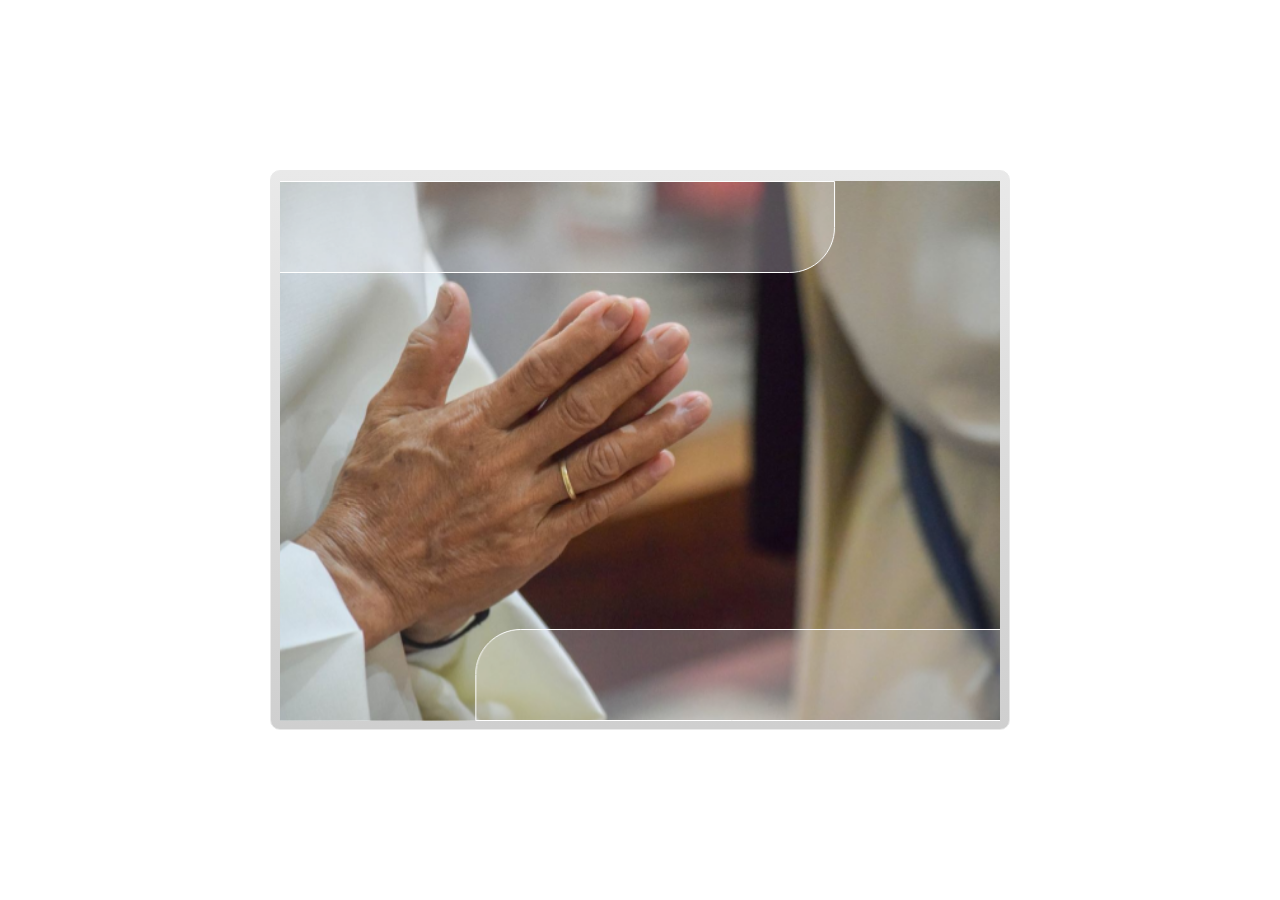
<file: index.html>
<!DOCTYPE html>
<html lang="en-US">
<head>
  <meta charset="utf-8">
  <!-- Created using Storyline 360 - http://www.articulate.com  -->
  <!-- version: 3.44.23192.0 -->
  <title>Celebration Portals</title>
  <meta http-equiv="x-ua-compatible" content="IE=edge" />
  <meta name="viewport" content="width=device-width, initial-scale=1.0, user-scalable=no, shrink-to-fit=no, minimal-ui" />
  <meta name="apple-mobile-web-app-capable" content="yes" />
  <style>
    html, body { height: 100%; padding: 0; margin: 0 }
    #app { height: 100%; width: 100%; }
  </style>
  
  <script>window.THREE = { };</script>
</head>
<body style="background: #FFFFFF" class="cs-HTML theme-classic">
  <!-- 360 -->
  <script>!function(e){function n(e,i){return e.test(i)}function i(e){var i=e||navigator.userAgent,o=i.split("[FBAN");if(void 0!==o[1]&&(i=o[0]),this.apple={phone:n(t,i),ipod:n(d,i),tablet:!n(t,i)&&n(s,i),device:n(t,i)||n(d,i)||n(s,i)},this.amazon={phone:n(h,i),tablet:!n(h,i)&&n(a,i),device:n(h,i)||n(a,i)},this.android={phone:n(h,i)||n(b,i),tablet:!n(h,i)&&!n(b,i)&&(n(a,i)||n(r,i)),device:n(h,i)||n(a,i)||n(b,i)||n(r,i)},this.windows={phone:n(l,i),tablet:n(p,i),device:n(l,i)||n(p,i)},this.other={blackberry:n(f,i),blackberry10:n(u,i),opera:n(c,i),firefox:n(A,i),chrome:n(w,i),device:n(f,i)||n(u,i)||n(c,i)||n(A,i)||n(w,i)},this.seven_inch=n(v,i),this.any=this.apple.device||this.android.device||this.windows.device||this.other.device||this.seven_inch,this.phone=this.apple.phone||this.android.phone||this.windows.phone,this.tablet=this.apple.tablet||this.android.tablet||this.windows.tablet,"undefined"==typeof window)return this}function o(){var e=new i;return e.Class=i,e}var t=/iPhone/i,d=/iPod/i,s=/iPad/i,b=/(?=.*\bAndroid\b)(?=.*\bMobile\b)/i,r=/Android/i,h=/(?=.*\bAndroid\b)(?=.*\bSD4930UR\b)/i,a=/(?=.*\bAndroid\b)(?=.*\b(?:KFOT|KFTT|KFJWI|KFJWA|KFSOWI|KFTHWI|KFTHWA|KFAPWI|KFAPWA|KFARWI|KFASWI|KFSAWI|KFSAWA)\b)/i,l=/IEMobile/i,p=/(?=.*\bWindows\b)(?=.*\bARM\b)/i,f=/BlackBerry/i,u=/BB10/i,c=/Opera Mini/i,w=/(CriOS|Chrome)(?=.*\bMobile\b)/i,A=/(?=.*\bFirefox\b)(?=.*\bMobile\b)/i,v=new RegExp("(?:Nexus 7|BNTV250|Kindle Fire|Silk|GT-P1000)","i");"undefined"!=typeof module&&module.exports&&"undefined"==typeof window?module.exports=i:"undefined"!=typeof module&&module.exports&&"undefined"!=typeof window?module.exports=o():"function"==typeof define&&define.amd?define("isMobile",[],e.isMobile=o()):e.isMobile=o()}(this);
    window.isMobile.apple.tablet = window.isMobile.apple.tablet ||
      (navigator.platform === 'MacIntel' && navigator.maxTouchPoints > 1);
    window.isMobile.apple.device = window.isMobile.apple.device || window.isMobile.apple.tablet;
    window.isMobile.tablet = window.isMobile.tablet || window.isMobile.apple.tablet;
    window.isMobile.any = window.isMobile.any || window.isMobile.apple.tablet;
  </script>

  <div id="focus-sink" aria-hidden="true" tabIndex="-1"></div>

  <div id="preso"></div>
  <script>
    window.DS = {};
    window.globals = {
      DATA_PATH_BASE: '',
      HAS_FRAME: true,
      HAS_SLIDE: true,

      lmsPresent: false,
      tinCanPresent: false,
      cmi5Present: false,
      aoSupport: false,
      scale: 'noscale',
      captureRc: false,
      browserSize: 'optimal',
      bgColor: '#FFFFFF',
      features: 'MultipleQuizTracking',
      themeName: 'classic',
      preloaderColor: '#FFFFFF',
      suppressAnalytics: false,
      productChannel: 'stable',
      publishSource: 'storyline',
      aid: 'aid|f8ba0c33-ee0c-4dcf-80a5-338d844c0872',
      cid: 'cb6258bf-94a0-406f-81c0-6c8a9f3d387a',
      playerVersion: '3.44.23192.0',
      maxIosVideoElements: 5,

      
      parseParams: function(qs) {
        if (window.globals.parsedParams != null) {
          return window.globals.parsedParams;
        }
        qs = (qs || window.location.search.substr(1)).split('+').join(' ');
        var params = {},
            tokens,
            re = /[?&]?([^=]+)=([^&]*)/g;

        while (tokens = re.exec(qs)) {
          params[decodeURIComponent(tokens[1]).trim()] =
            decodeURIComponent(tokens[2]).trim();
        }
        window.globals.parsedParams = params;
        return params;
      }

    };

    (function() {

      var classTypes = [ 'desktop', 'mobile', 'phone', 'tablet' ];

      var addDeviceClasses = function(prefix, testObj) {
        var curr, i;
        for (i = 0; i < classTypes.length; i++) {
          curr = classTypes[i];
          if (testObj[curr]) {
            document.body.classList.add(prefix + curr);
          }
        }
      };

      var params = window.globals.parseParams(),
          isDevicePreview = params.devicepreview === '1',
          isPhoneOverride = params.deviceType === 'phone' || (isDevicePreview && params.phone == '1'),
          isTabletOverride = (params.deviceType === 'tablet' || isDevicePreview) && !isPhoneOverride,
          isMobileOverride = isPhoneOverride || isTabletOverride;

      var deviceView = {
        desktop: !window.isMobile.any && !isMobileOverride,
        mobile: window.isMobile.any || isMobileOverride,
        phone: isPhoneOverride || (window.isMobile.phone && !isTabletOverride),
        tablet: isTabletOverride || window.isMobile.tablet
      };

      window.globals.deviceView = deviceView;
      window.isMobile.desktop = !window.isMobile.any;
      window.isMobile.mobile = window.isMobile.any;

      addDeviceClasses('view-', deviceView);

    })();
  </script>
  
  <script src='story_content/user.js' type=text/javascript></script>
  <div class="slide-loader"></div>

  <script type="text/javascript">
    if (window.globals.deviceView.isMobile) { var doc = document, loader = doc.body.querySelector('.slide-loader'); [ 1, 2, 3 ].forEach(function(n) { var d = doc.createElement('div'); d.style.backgroundColor = window.globals.preloaderColor; d.classList.add('mobile-loader-dot'); d.classList.add('dot' + n); loader.appendChild(d); }); }
  </script>

  <div class="mobile-load-title-overlay" style="display: none">
    <div class="mobile-load-title">Celebration Portals</div>
  </div>

  <div class="mobile-chrome-warning"></div>

  <script>
    
    if (window.autoSpider && window.vInterfaceObject) {
      document.querySelector('.mobile-load-title-overlay').style.display = 'none';
    }
  </script>

  

  <link rel="stylesheet" href="html5/data/css/output.min.css" data-noprefix />
</body>
<script src="html5/lib/scripts/ds-bootstrap.min.js"></script>
</html>
</file>
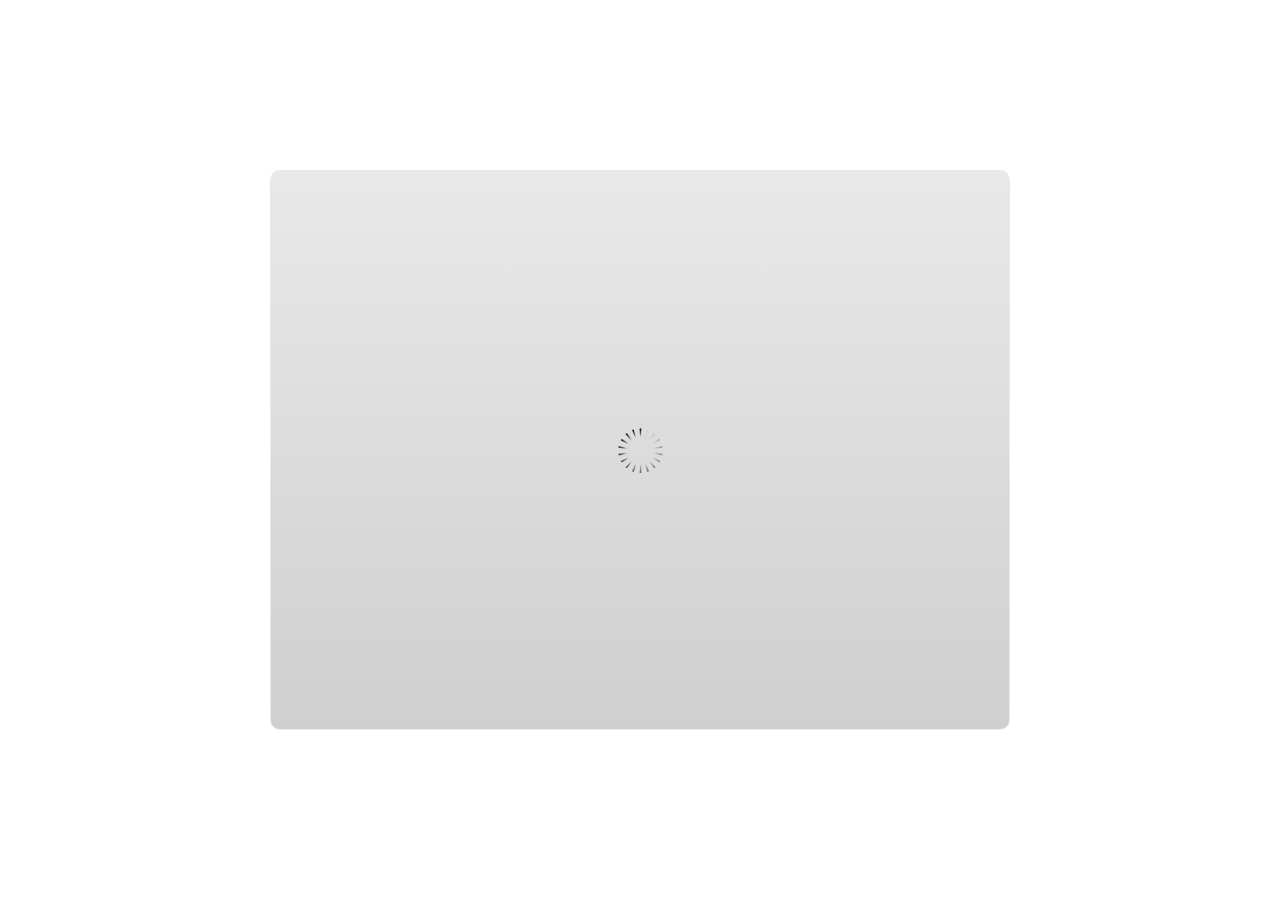
<file: index_lms.html>
<!DOCTYPE html>
<html lang="en-US">
<head>
  <meta charset="utf-8">
  <!-- Created using Storyline 360 - http://www.articulate.com  -->
  <!-- version: 3.44.23192.0 -->
  <title>Celebration Portals</title>
  <meta http-equiv="x-ua-compatible" content="IE=edge" />
  <meta name="viewport" content="width=device-width, initial-scale=1.0, user-scalable=no, shrink-to-fit=no, minimal-ui" />
  <meta name="apple-mobile-web-app-capable" content="yes" />
  <style>
    html, body { height: 100%; padding: 0; margin: 0 }
    #app { height: 100%; width: 100%; }
  </style>
  <script src="lms/scormdriver.js" charset="utf-8"></script>
  <script>window.THREE = { };</script>
</head>
<body style="background: #FFFFFF" class="cs-HTML theme-classic">
  <!-- 360 -->
  <script>!function(e){function n(e,i){return e.test(i)}function i(e){var i=e||navigator.userAgent,o=i.split("[FBAN");if(void 0!==o[1]&&(i=o[0]),this.apple={phone:n(t,i),ipod:n(d,i),tablet:!n(t,i)&&n(s,i),device:n(t,i)||n(d,i)||n(s,i)},this.amazon={phone:n(h,i),tablet:!n(h,i)&&n(a,i),device:n(h,i)||n(a,i)},this.android={phone:n(h,i)||n(b,i),tablet:!n(h,i)&&!n(b,i)&&(n(a,i)||n(r,i)),device:n(h,i)||n(a,i)||n(b,i)||n(r,i)},this.windows={phone:n(l,i),tablet:n(p,i),device:n(l,i)||n(p,i)},this.other={blackberry:n(f,i),blackberry10:n(u,i),opera:n(c,i),firefox:n(A,i),chrome:n(w,i),device:n(f,i)||n(u,i)||n(c,i)||n(A,i)||n(w,i)},this.seven_inch=n(v,i),this.any=this.apple.device||this.android.device||this.windows.device||this.other.device||this.seven_inch,this.phone=this.apple.phone||this.android.phone||this.windows.phone,this.tablet=this.apple.tablet||this.android.tablet||this.windows.tablet,"undefined"==typeof window)return this}function o(){var e=new i;return e.Class=i,e}var t=/iPhone/i,d=/iPod/i,s=/iPad/i,b=/(?=.*\bAndroid\b)(?=.*\bMobile\b)/i,r=/Android/i,h=/(?=.*\bAndroid\b)(?=.*\bSD4930UR\b)/i,a=/(?=.*\bAndroid\b)(?=.*\b(?:KFOT|KFTT|KFJWI|KFJWA|KFSOWI|KFTHWI|KFTHWA|KFAPWI|KFAPWA|KFARWI|KFASWI|KFSAWI|KFSAWA)\b)/i,l=/IEMobile/i,p=/(?=.*\bWindows\b)(?=.*\bARM\b)/i,f=/BlackBerry/i,u=/BB10/i,c=/Opera Mini/i,w=/(CriOS|Chrome)(?=.*\bMobile\b)/i,A=/(?=.*\bFirefox\b)(?=.*\bMobile\b)/i,v=new RegExp("(?:Nexus 7|BNTV250|Kindle Fire|Silk|GT-P1000)","i");"undefined"!=typeof module&&module.exports&&"undefined"==typeof window?module.exports=i:"undefined"!=typeof module&&module.exports&&"undefined"!=typeof window?module.exports=o():"function"==typeof define&&define.amd?define("isMobile",[],e.isMobile=o()):e.isMobile=o()}(this);
    window.isMobile.apple.tablet = window.isMobile.apple.tablet ||
      (navigator.platform === 'MacIntel' && navigator.maxTouchPoints > 1);
    window.isMobile.apple.device = window.isMobile.apple.device || window.isMobile.apple.tablet;
    window.isMobile.tablet = window.isMobile.tablet || window.isMobile.apple.tablet;
    window.isMobile.any = window.isMobile.any || window.isMobile.apple.tablet;
  </script>

  <div id="focus-sink" aria-hidden="true" tabIndex="-1"></div>

  <div id="preso"></div>
  <script>
    window.DS = {};
    window.globals = {
      DATA_PATH_BASE: '',
      HAS_FRAME: true,
      HAS_SLIDE: true,

      lmsPresent: true,
      tinCanPresent: false,
      cmi5Present: false,
      aoSupport: false,
      scale: 'noscale',
      captureRc: false,
      browserSize: 'optimal',
      bgColor: '#FFFFFF',
      features: 'MultipleQuizTracking',
      themeName: 'classic',
      preloaderColor: '#FFFFFF',
      suppressAnalytics: false,
      productChannel: 'stable',
      publishSource: 'storyline',
      aid: 'aid|f8ba0c33-ee0c-4dcf-80a5-338d844c0872',
      cid: 'cb6258bf-94a0-406f-81c0-6c8a9f3d387a',
      playerVersion: '3.44.23192.0',
      maxIosVideoElements: 5,

      
      parseParams: function(qs) {
        if (window.globals.parsedParams != null) {
          return window.globals.parsedParams;
        }
        qs = (qs || window.location.search.substr(1)).split('+').join(' ');
        var params = {},
            tokens,
            re = /[?&]?([^=]+)=([^&]*)/g;

        while (tokens = re.exec(qs)) {
          params[decodeURIComponent(tokens[1]).trim()] =
            decodeURIComponent(tokens[2]).trim();
        }
        window.globals.parsedParams = params;
        return params;
      }

    };

    (function() {

      var classTypes = [ 'desktop', 'mobile', 'phone', 'tablet' ];

      var addDeviceClasses = function(prefix, testObj) {
        var curr, i;
        for (i = 0; i < classTypes.length; i++) {
          curr = classTypes[i];
          if (testObj[curr]) {
            document.body.classList.add(prefix + curr);
          }
        }
      };

      var params = window.globals.parseParams(),
          isDevicePreview = params.devicepreview === '1',
          isPhoneOverride = params.deviceType === 'phone' || (isDevicePreview && params.phone == '1'),
          isTabletOverride = (params.deviceType === 'tablet' || isDevicePreview) && !isPhoneOverride,
          isMobileOverride = isPhoneOverride || isTabletOverride;

      var deviceView = {
        desktop: !window.isMobile.any && !isMobileOverride,
        mobile: window.isMobile.any || isMobileOverride,
        phone: isPhoneOverride || (window.isMobile.phone && !isTabletOverride),
        tablet: isTabletOverride || window.isMobile.tablet
      };

      window.globals.deviceView = deviceView;
      window.isMobile.desktop = !window.isMobile.any;
      window.isMobile.mobile = window.isMobile.any;

      addDeviceClasses('view-', deviceView);

    })();
  </script>
  
  <script src='story_content/user.js' type=text/javascript></script>
  <div class="slide-loader"></div>

  <script type="text/javascript">
    if (window.globals.deviceView.isMobile) { var doc = document, loader = doc.body.querySelector('.slide-loader'); [ 1, 2, 3 ].forEach(function(n) { var d = doc.createElement('div'); d.style.backgroundColor = window.globals.preloaderColor; d.classList.add('mobile-loader-dot'); d.classList.add('dot' + n); loader.appendChild(d); }); }
  </script>

  <div class="mobile-load-title-overlay" style="display: none">
    <div class="mobile-load-title">Celebration Portals</div>
  </div>

  <div class="mobile-chrome-warning"></div>

  <script>
    
    if (window.autoSpider && window.vInterfaceObject) {
      document.querySelector('.mobile-load-title-overlay').style.display = 'none';
    }
  </script>

  

  <link rel="stylesheet" href="html5/data/css/output.min.css" data-noprefix />
</body>
<script src="html5/lib/scripts/ds-bootstrap.min.js"></script>
</html>
</file>
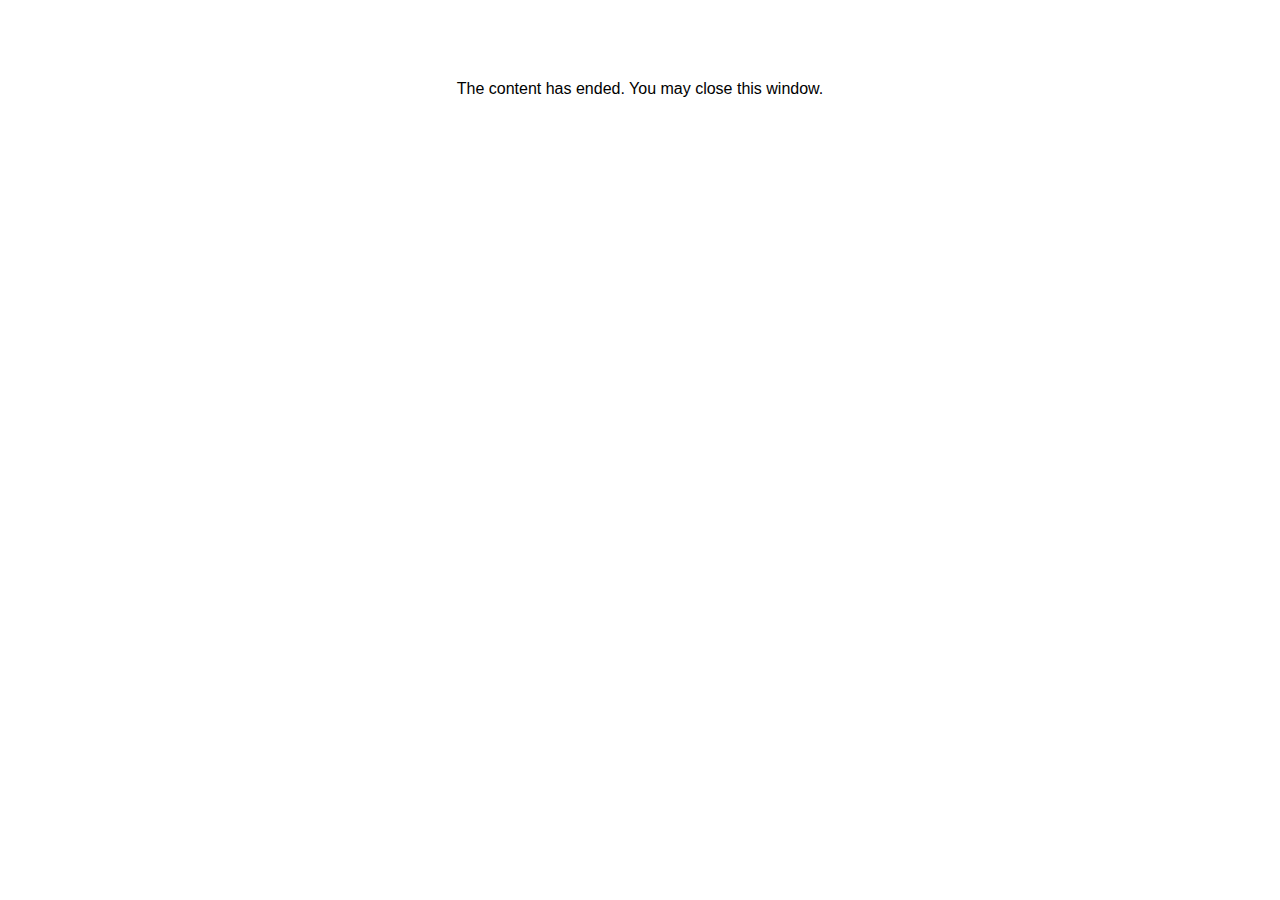
<file: lms/goodbye.html>
<html><body bgcolor="#ffffff">
<center>
<br><br><br><br><font face="Open Sans, articulate, tahoma, arial" size="3" color: "#333333">
The content has ended. You may close this window.
</font>
</center>
</body></html>
</file>
<file: html5/data/css/output.min.css>
@font-face {
  font-family: 'Open SansBold CharsBold3DD43C6B';
  src: url('[data-uri]');
  font-style: normal;
  font-weight: normal;
}
@font-face {
  font-family: 'Open Sans Charset1_ 6dT0DFA544F';
  src: url('[data-uri]');
  font-style: normal;
  font-weight: normal;
}
@font-face {
  font-family: 'Adobe Caslon Pro BoBold9BE00754';
  src: url('[data-uri]');
  font-style: normal;
  font-weight: normal;
}
@font-face {
  font-family: 'Adobe Caslon Pro BoBold829AD03A';
  src: url('[data-uri]');
  font-style: normal;
  font-weight: normal;
}
.cs-npnxnanbnsnfns00000000001 .cs-infopanel  {
  box-shadow: 0 1px 0 rgba(184, 184, 184, 1);
  background: rgba(255, 255, 255, 1);
}
.cs-npnxnanbnsnfns00000000001 .cs-infopanel .cs-link {
  color: rgba(124, 34, 128, 1);
}
.cs-npnxnanbnsnfns00000000001 .cs-infopanel .cs-link:hover {
  color: rgba(0, 0, 238, 1);
}
.cs-npnxnanbnsnfns00000000001 .cs-infopanel .cs-name {
  color: rgba(68, 68, 68, 1);
}
.cs-npnxnanbnsnfns00000000001 .cs-infopanel .cs-title {
  color: rgba(153, 153, 153, 1);
}
.cs-npnxnanbnsnfns00000000001 .cs-infopanelpopup  {
  box-shadow: 0 1px 0 rgba(184, 184, 184, 1);
  background: linear-gradient(180deg, rgba(233, 233, 233, 1) 0%, rgba(207, 207, 207, 1) 100%);
}
.cs-npnxnanbnsnfns00000000001 .cs-infopanelpopup .cs-link {
  color: rgba(124, 34, 128, 1);
}
.cs-npnxnanbnsnfns00000000001 .cs-infopanelpopup .cs-link:hover {
  color: rgba(0, 0, 238, 1);
}
.cs-npnxnanbnsnfns00000000001 .cs-infopanelpopup .cs-name {
  color: rgba(68, 68, 68, 1);
}
.cs-npnxnanbnsnfns00000000001 .cs-infopanelpopup .cs-bio {
  color: rgba(153, 153, 153, 1);
}
.cs-npnxnanbnsnfns00000000001 .cs-timer  {
  color: rgba(85, 85, 85, 1);
}
.cs-npnxnanbnsnfns00000000001 .cs-duration stop:first-child {
  stop-color: rgba(0, 215, 255, 1);
}
.cs-npnxnanbnsnfns00000000001 .cs-duration stop:last-child {
  stop-color: rgba(0, 171, 255, 1);
}
.cs-npnxnanbnsnfns00000000001 .cs-elapsed stop:first-child {
  stop-color: rgba(254, 227, 71, 1);
}
.cs-npnxnanbnsnfns00000000001 .cs-elapsed stop:last-child {
  stop-color: rgba(252, 204, 42, 1);
}
.cs-npnxnanbnsnfns00000000001 .cs-timer .cs-pie .cs-innerstroke {
  stroke: rgba(199, 199, 199, 1);
}
.cs-npnxnanbnsnfns00000000001 .cs-timer .cs-pie .cs-innerborder {
  stroke: rgba(255, 255, 255, 1);
}
.cs-npnxnanbnsnfns00000000001 .cs-window  {
  box-shadow: 0 8px 5px rgba(0, 0, 0, 0.2);
  border-color: rgba(234, 234, 234, 1);
  background: rgba(243, 243, 243, 1);
  color: rgba(85, 85, 85, 1);
}
.cs-npnxnanbnsnfns00000000001 .cs-window .cs-diva {
  border-color: rgba(247, 247, 247, 1);
}
.cs-npnxnanbnsnfns00000000001 .cs-window .cs-divb {
  border-color: rgba(211, 211, 211, 1);
}
.cs-npnxnanbnsnfns00000000001 .cs-editor .cs-editor-slide {
  color: rgba(85, 85, 85, 1);
}
.cs-npnxnanbnsnfns00000000001 .cs-editor .cs-editor-html {
  color: rgba(68, 68, 68, 1);
}
.cs-npnxnanbnsnfns00000000001 .cs-editor .cs-editor-button {
  text-shadow: 0 1px 0 rgba(240, 240, 240, 1);
  color: rgba(53, 53, 53, 1);
  border-color: rgba(177, 177, 177, 1);
  background: linear-gradient(180deg, rgba(245, 245, 245, 1) 0%, rgba(199, 199, 199, 1) 100%);
}
.cs-npnxnanbnsnfns00000000001 .cs-editor .cs-editor-button:hover {
  background: linear-gradient(180deg, rgba(242, 242, 242, 1) 0%, rgba(175, 175, 175, 1) 100%);
}
.cs-npnxnanbnsnfns00000000001 .cs-editor .cs-editor-button:active {
  background: linear-gradient(180deg, rgba(199, 199, 199, 1) 0%, rgba(244, 244, 244, 1) 100%);
}
.cs-npnxnanbnsnfns00000000001 .cs-listitem  {
  color: rgba(53, 53, 53, 1);
  border-color: rgba(223, 223, 223, 1);
}
.cs-npnxnanbnsnfns00000000001 .cs-listitem.cs-viewed {
  color: rgba(144, 144, 144, 1);
}
.cs-npnxnanbnsnfns00000000001 .cs-listitem.cs-selected {
  color: rgba(53, 53, 53, 1);
  background: rgba(192, 226, 241, 1);
}
.cs-npnxnanbnsnfns00000000001 .cs-listitem.cs-selected:hover {
  background: rgba(192, 226, 241, 1);
}
.cs-npnxnanbnsnfns00000000001 .cs-listitem.cs-selected.hover {
  background: rgba(192, 226, 241, 1);
}
.cs-npnxnanbnsnfns00000000001 .cs-listitem.cs-selected:focus {
  background: rgba(192, 226, 241, 1);
}
.cs-npnxnanbnsnfns00000000001 .cs-listitem .cs-icon-carrot {
  fill: rgba(53, 53, 53, 1);
}
.cs-npnxnanbnsnfns00000000001 .cs-listitem .cs-icon-carrot .cs-shadow {
  fill: rgba(255, 255, 255, 1);
}
.cs-npnxnanbnsnfns00000000001 .cs-listitem:hover {
  background: rgba(230, 230, 230, 1);
}
.cs-npnxnanbnsnfns00000000001 .cs-listitem.hover {
  background: rgba(230, 230, 230, 1);
}
.cs-npnxnanbnsnfns00000000001 .cs-listitem:focus {
  background: rgba(230, 230, 230, 1);
}
.cs-npnxnanbnsnfns00000000001 .cs-glossary  {
  color: rgba(53, 53, 53, 1);
}
.cs-npnxnanbnsnfns00000000001 .cs-glossary .cs-scrolling-panel {
  background: rgba(231, 231, 231, 1);
}
.cs-npnxnanbnsnfns00000000001 .cs-glossary .cs-term.cs-selected .cs-choice-list-trigger {
  color: rgba(53, 53, 53, 1);
  background: rgba(192, 226, 241, 1);
}
.cs-npnxnanbnsnfns00000000001 .cs-glossary .cs-term.cs-selected .cs-choice-list-trigger:focus {
  color: rgba(53, 53, 53, 1);
  background: rgba(192, 226, 241, 1);
}
.cs-npnxnanbnsnfns00000000001 .cs-glossary .cs-term:hover .cs-choice-list-trigger {
  background: rgba(230, 230, 230, 1);
}
.cs-npnxnanbnsnfns00000000001 .cs-glossary .cs-term.hover .cs-choice-list-trigger {
  background: rgba(230, 230, 230, 1);
}
.cs-npnxnanbnsnfns00000000001 .cs-glossary .cs-term .cs-choice-list-trigger:focus {
  background: rgba(230, 230, 230, 1);
}
.cs-npnxnanbnsnfns00000000001 .cs-glossary .cs-diva {
  border-color: rgba(226, 226, 226, 1);
}
.cs-npnxnanbnsnfns00000000001 .cs-glossary .cs-divb {
  border-color: rgba(226, 226, 226, 1);
}
.cs-npnxnanbnsnfns00000000001 .cs-glossary .cs-divc {
  border-color: rgba(250, 250, 250, 1);
}
.cs-npnxnanbnsnfns00000000001 .cs-glossary .cs-heading {
  color: rgba(68, 68, 68, 1);
}
.cs-npnxnanbnsnfns00000000001 .cs-resource .cs-separator {
  border-color: rgba(224, 224, 224, 1);
}
.cs-npnxnanbnsnfns00000000001 .cs-outline  {
  color: rgba(68, 68, 68, 1);
}
.cs-npnxnanbnsnfns00000000001 .cs-outline .cs-diva {
  border-color: rgba(198, 198, 198, 1);
}
.cs-npnxnanbnsnfns00000000001 .cs-outline .cs-divb {
  border-color: rgba(249, 249, 249, 1);
}
.cs-npnxnanbnsnfns00000000001 .cs-outline .cs-divc {
  border-color: rgba(225, 225, 225, 1);
}
.cs-npnxnanbnsnfns00000000001 .cs-outline .cs-search-filter:hover {
  color: rgba(0, 0, 238, 1);
}
.cs-npnxnanbnsnfns00000000001 .cs-outline .cs-search-filter.hover {
  color: rgba(0, 0, 238, 1);
}
.cs-npnxnanbnsnfns00000000001 .cs-transcript  {
  color: rgba(68, 68, 68, 1);
}
.cs-npnxnanbnsnfns00000000001 .cs-transcript .cs-div {
  border-color: rgba(225, 225, 225, 1);
}
.cs-npnxnanbnsnfns00000000001 .cs-tabs:not(.topmenu-item) {
  color: rgba(85, 85, 85, 1);
}
.cs-npnxnanbnsnfns00000000001 .cs-tabs .cs-inner-button:not(.topmenu-item) {
  text-shadow: 0 1px 0 rgba(240, 240, 240, 1);
}
.cs-npnxnanbnsnfns00000000001 .cs-tabs:hover:not(.topmenu-item) {
  color: rgba(51, 51, 51, 1);
}
.cs-npnxnanbnsnfns00000000001 .cs-tabs.cs-selected {
  background: rgba(243, 243, 243, 1);
  color: rgba(51, 51, 51, 1);
}
.cs-npnxnanbnsnfns00000000001 .cs-seekcontrol  {
  background: linear-gradient(180deg, rgba(245, 245, 245, 1) 0%, rgba(199, 199, 199, 1) 100%);
  border-color: rgba(177, 177, 177, 1);
}
.cs-npnxnanbnsnfns00000000001 .cs-seekcontrol .cs-button:hover .cs-icon {
  fill: rgba(85, 85, 85, 1);
}
.cs-npnxnanbnsnfns00000000001 .cs-seekcontrol .cs-button.hover .cs-icon {
  fill: rgba(85, 85, 85, 1);
}
.cs-npnxnanbnsnfns00000000001 .cs-seekcontrol .cs-button .cs-icon-shadow {
  fill: rgba(240, 240, 240, 1);
}
.cs-npnxnanbnsnfns00000000001 .cs-seekcontrol .cs-button .cs-icon {
  fill: rgba(45, 45, 45, 1);
}
.cs-npnxnanbnsnfns00000000001 .cs-seekcontrol .cs-seek .cs-fill {
  background: rgba(255, 255, 255, 1);
}
.cs-npnxnanbnsnfns00000000001 .cs-seekcontrol .cs-seek {
  background: rgba(231, 231, 231, 1);
  border-color: rgba(184, 184, 184, 1);
}
.cs-npnxnanbnsnfns00000000001 .cs-searchinput .cs-input {
  color: rgba(138, 138, 138, 1);
  border-color: rgba(173, 173, 173, 1);
  background: rgba(223, 223, 223, 1);
}
.cs-npnxnanbnsnfns00000000001 .cs-searchinput .cs-input:focus {
  color: rgba(51, 51, 51, 1);
  background: rgba(250, 250, 250, 1);
}
.cs-npnxnanbnsnfns00000000001 .cs-searchinput .cs-input:hover {
  box-shadow: inset 0 0 1px 0 rgba(107, 248, 255, 1);
}
.cs-npnxnanbnsnfns00000000001 .cs-searchinput .cs-input.hover {
  box-shadow: inset 0 0 1px 0 rgba(107, 248, 255, 1);
}
.cs-npnxnanbnsnfns00000000001 .cs-searchinput .cs-button .cs-icon {
  fill: rgba(138, 138, 138, 1);
}
.cs-npnxnanbnsnfns00000000001 .cs-searchinput .cs-button:hover {
  fill: linear-gradient(180deg, rgba(245, 245, 245, 1) 0%, rgba(199, 199, 199, 1) 100%);
}
.cs-npnxnanbnsnfns00000000001 .cs-searchinput .cs-button.hover {
  fill: linear-gradient(180deg, rgba(245, 245, 245, 1) 0%, rgba(199, 199, 199, 1) 100%);
}
.cs-npnxnanbnsnfns00000000001 .cs-menu  {
  box-shadow: 0 1px 0 rgba(184, 184, 184, 1);
  background: rgba(243, 243, 243, 1);
}
.cs-npnxnanbnsnfns00000000001 .cs-topmenu-item.active .cs-tab {
  background: rgba(243, 243, 243, 1);
}
.cs-npnxnanbnsnfns00000000001 .cs-logo  {
  box-shadow: 0 1px 0 rgba(184, 184, 184, 1);
  background: rgba(255, 255, 255, 1);
}
.cs-npnxnanbnsnfns00000000001 .cs-checkbox  {
  color: rgba(68, 68, 68, 1);
}
.cs-npnxnanbnsnfns00000000001 .cs-checkbox:hover {
  border-color: rgba(107, 248, 255, 1);
}
.cs-npnxnanbnsnfns00000000001 .cs-checkbox.hover {
  border-color: rgba(107, 248, 255, 1);
}
.cs-npnxnanbnsnfns00000000001 .cs-checkbox .cs-box {
  color: rgba(255, 255, 255, 1);
  border-color: rgba(184, 184, 184, 1);
}
.cs-npnxnanbnsnfns00000000001 .cs-checkbox .cs-box:checked::after {
  color: rgba(51, 204, 0, 1);
}
.cs-npnxnanbnsnfns00000000001 .cs-button  {
  text-shadow: 0 1px 0 rgba(240, 240, 240, 1);
  color: rgba(53, 53, 53, 1);
  border-color: rgba(177, 177, 177, 1);
  background: linear-gradient(180deg, rgba(245, 245, 245, 1) 0%, rgba(199, 199, 199, 1) 100%);
  box-shadow: 0 1px 0 rgba(207, 207, 207, 1);
}
.cs-npnxnanbnsnfns00000000001 .cs-button .cs-icon {
  fill: rgba(53, 53, 53, 1);
}
.cs-npnxnanbnsnfns00000000001 .cs-button .cs-icon-shadow {
  fill: rgba(240, 240, 240, 1);
}
.cs-npnxnanbnsnfns00000000001 .cs-button:hover {
  background: linear-gradient(180deg, rgba(242, 242, 242, 1) 0%, rgba(175, 175, 175, 1) 100%);
}
.cs-npnxnanbnsnfns00000000001 .cs-button.hover {
  background: linear-gradient(180deg, rgba(242, 242, 242, 1) 0%, rgba(175, 175, 175, 1) 100%);
}
.cs-npnxnanbnsnfns00000000001 .cs-button:active {
  background: linear-gradient(180deg, rgba(199, 199, 199, 1) 0%, rgba(244, 244, 244, 1) 100%);
}
.cs-npnxnanbnsnfns00000000001 .cs-button.cs-disabled:hover {
  background: linear-gradient(180deg, rgba(245, 245, 245, 1) 0%, rgba(199, 199, 199, 1) 100%);
}
.cs-npnxnanbnsnfns00000000001 .cs-button.cs-disabled.hover {
  background: linear-gradient(180deg, rgba(245, 245, 245, 1) 0%, rgba(199, 199, 199, 1) 100%);
}
.cs-npnxnanbnsnfns00000000001 .cs-button.cs-disabled:active {
  background: linear-gradient(180deg, rgba(245, 245, 245, 1) 0%, rgba(199, 199, 199, 1) 100%);
}
.cs-npnxnanbnsnfns00000000001 .cs-button.cs-volume:hover {
  background: linear-gradient(180deg, rgba(245, 245, 245, 1) 0%, rgba(199, 199, 199, 1) 100%);
}
.cs-npnxnanbnsnfns00000000001 .cs-button.cs-volume.hover {
  background: linear-gradient(180deg, rgba(245, 245, 245, 1) 0%, rgba(199, 199, 199, 1) 100%);
}
.cs-npnxnanbnsnfns00000000001 .cs-button.cs-volume:active {
  background: linear-gradient(180deg, rgba(245, 245, 245, 1) 0%, rgba(199, 199, 199, 1) 100%);
}
.cs-npnxnanbnsnfns00000000001.cs-base  {
  color: rgba(85, 85, 85, 1);
  border-color: rgba(233, 233, 233, 1);
  background: linear-gradient(180deg, rgba(233, 233, 233, 1) 0%, rgba(207, 207, 207, 1) 100%);
}
.cs-npnxnanbnsnfns00000000001.cs-base .cs-separator .cs-diva {
  background: rgba(211, 211, 211, 1);
}
.cs-npnxnanbnsnfns00000000001.cs-base .cs-separator .cs-divb {
  background: rgba(247, 247, 247, 1);
}
.cs-npnxnanbnsnfns00000000001.cs-base .cs-topmenu-item.active .cs-tab {
  border-color: rgba(211, 211, 211, 1);
}
.cs-npnxnanbnsnfns00000000001.cs-base .cs-topmenu-item.active .cs-panel {
  border-color: rgba(211, 211, 211, 1);
}
.cs-npnxnanbnsnfns00000000001.cs-base .cs-left {
  background: linear-gradient(180deg, rgba(219, 219, 219, 1) 0%, rgba(195, 195, 195, 1) 100%);
}
.cs-npnxnanbnsnfns00000000001.cs-base .cs-area-primary .cs-slide-container {
  background: linear-gradient(180deg, rgba(233, 233, 233, 1) 0%, rgba(207, 207, 207, 1) 100%);
}
.cs-npnxnanbnsnfns00000000001 .cs-volume::-moz-range-thumb {
  border-color: rgba(165, 165, 165, 1);
  box-shadow: inset 0 0 1px 0 rgba(212, 212, 212, 1);
  background: rgba(200, 200, 200, 1);
}
.cs-npnxnanbnsnfns00000000001 .cs-volume::-ms-thumb {
  border-color: rgba(165, 165, 165, 1);
  box-shadow: inset 0 0 1px 0 rgba(212, 212, 212, 1);
  background: rgba(200, 200, 200, 1);
}
.cs-npnxnanbnsnfns00000000001 .cs-volume::-webkit-slider-thumb {
  border-color: rgba(165, 165, 165, 1);
  box-shadow: inset 0 0 1px 0 rgba(212, 212, 212, 1);
  background: rgba(200, 200, 200, 1);
}
.cs-npnxnanbnsnfns00000000001 .cs-volume::-moz-range-track {
  border-color: rgba(242, 242, 242, 1);
  background: linear-gradient(180deg, rgba(188, 188, 188, 1) 0%, rgba(188, 188, 188, 1) 50.196%, rgba(195, 195, 195, 1) 100%);
}
.cs-npnxnanbnsnfns00000000001 .cs-volume::-ms-track {
  border-color: rgba(242, 242, 242, 1);
  background: linear-gradient(180deg, rgba(188, 188, 188, 1) 0%, rgba(188, 188, 188, 1) 50.196%, rgba(195, 195, 195, 1) 100%);
}
.cs-npnxnanbnsnfns00000000001 .cs-volume::-webkit-slider-runnable-track {
  border-color: rgba(242, 242, 242, 1);
  background: linear-gradient(180deg, rgba(188, 188, 188, 1) 0%, rgba(188, 188, 188, 1) 50.196%, rgba(195, 195, 195, 1) 100%);
}
body.show-focus .tab-focus-box {
  border-color: rgba(255, 255, 0, 1);
}
.skipnav {
  border-color: rgba(255, 255, 0, 1);
}
.fn-npnxnanbsnfns00000000001 {
  font-family: 'Open SansD6FFC9F9';
  -webkit-font-variant-ligatures: no-common-ligatures;
  font-variant-ligatures: no-common-ligatures;
}
.fn-pxabnsnfns00000000001 {
  font-family: 'Open SansD6FFC9F9';
  -webkit-font-variant-ligatures: no-common-ligatures;
  font-variant-ligatures: no-common-ligatures;
}
.fn-npxnabnsnfns00000000001 {
  font-family: 'Open SansD6FFC9F9';
  -webkit-font-variant-ligatures: no-common-ligatures;
  font-variant-ligatures: no-common-ligatures;
}
.fn-npnxnanbnsnfns00000000001 {
  font-family: 'Open SansD6FFC9F9';
  -webkit-font-variant-ligatures: no-common-ligatures;
  font-variant-ligatures: no-common-ligatures;
}
.fn-pxabnsnfns00000000000 {
  font-family: 'Open SansD6FFC9F9';
  -webkit-font-variant-ligatures: no-common-ligatures;
  font-variant-ligatures: no-common-ligatures;
}
@font-face {
  font-family: 'Open SansD6FFC9F9';
  src: url('[data-uri]');
  font-style: normal;
  font-weight: bold;
}
@font-face {
  font-family: 'Open SansD6FFC9F9';
  src: url('[data-uri]');
  font-style: normal;
  font-weight: normal;
}
.cs-InvalidPromptSlide .cs-5WzPmpRcQ75-InvalidPromptSlide-btn0 {
  color: rgba(53, 53, 53, 1);
  border-color: rgba(177, 177, 177, 1);
  background: linear-gradient(180deg, rgba(245, 245, 245, 1) 0%, rgba(199, 199, 199, 1) 100%);
  text-shadow: 0 1px 0 rgba(240, 240, 240, 1);
}
.cs-InvalidPromptSlide .cs-5WzPmpRcQ75-InvalidPromptSlide-btn0 .cs-html {
  color: rgba(68, 68, 68, 1);
}
.cs-InvalidPromptSlide .cs-5WzPmpRcQ75-InvalidPromptSlide-btn0 .cs-slide {
  border-color: rgba(85, 85, 85, 1);
}
.cs-InvalidPromptSlide .cs-5WzPmpRcQ75-InvalidPromptSlide-btn0:hover {
  background: linear-gradient(180deg, rgba(242, 242, 242, 1) 0%, rgba(175, 175, 175, 1) 100%);
}
.cs-InvalidPromptSlide .cs-5WzPmpRcQ75-InvalidPromptSlide-btn0:active {
  background: linear-gradient(180deg, rgba(199, 199, 199, 1) 0%, rgba(244, 244, 244, 1) 100%);
}
.cs-PrintPromptSlide .cs-5WzPmpRcQ75-PrintPromptSlide-btn0 {
  color: rgba(53, 53, 53, 1);
  border-color: rgba(177, 177, 177, 1);
  background: linear-gradient(180deg, rgba(245, 245, 245, 1) 0%, rgba(199, 199, 199, 1) 100%);
  text-shadow: 0 1px 0 rgba(240, 240, 240, 1);
}
.cs-PrintPromptSlide .cs-5WzPmpRcQ75-PrintPromptSlide-btn0 .cs-html {
  color: rgba(68, 68, 68, 1);
}
.cs-PrintPromptSlide .cs-5WzPmpRcQ75-PrintPromptSlide-btn0 .cs-slide {
  border-color: rgba(85, 85, 85, 1);
}
.cs-PrintPromptSlide .cs-5WzPmpRcQ75-PrintPromptSlide-btn0:hover {
  background: linear-gradient(180deg, rgba(242, 242, 242, 1) 0%, rgba(175, 175, 175, 1) 100%);
}
.cs-PrintPromptSlide .cs-5WzPmpRcQ75-PrintPromptSlide-btn0:active {
  background: linear-gradient(180deg, rgba(199, 199, 199, 1) 0%, rgba(244, 244, 244, 1) 100%);
}
.cs-ScrollPromptSlide .cs-5WzPmpRcQ75-ScrollPromptSlide-btn0 {
  color: rgba(53, 53, 53, 1);
  border-color: rgba(177, 177, 177, 1);
  background: linear-gradient(180deg, rgba(245, 245, 245, 1) 0%, rgba(199, 199, 199, 1) 100%);
  text-shadow: 0 1px 0 rgba(240, 240, 240, 1);
}
.cs-ScrollPromptSlide .cs-5WzPmpRcQ75-ScrollPromptSlide-btn0 .cs-html {
  color: rgba(68, 68, 68, 1);
}
.cs-ScrollPromptSlide .cs-5WzPmpRcQ75-ScrollPromptSlide-btn0 .cs-slide {
  border-color: rgba(85, 85, 85, 1);
}
.cs-ScrollPromptSlide .cs-5WzPmpRcQ75-ScrollPromptSlide-btn0:hover {
  background: linear-gradient(180deg, rgba(242, 242, 242, 1) 0%, rgba(175, 175, 175, 1) 100%);
}
.cs-ScrollPromptSlide .cs-5WzPmpRcQ75-ScrollPromptSlide-btn0:active {
  background: linear-gradient(180deg, rgba(199, 199, 199, 1) 0%, rgba(244, 244, 244, 1) 100%);
}
.cs-ResumePromptSlide .cs-5WzPmpRcQ75-ResumePromptSlide-btn0 {
  color: rgba(53, 53, 53, 1);
  border-color: rgba(177, 177, 177, 1);
  background: linear-gradient(180deg, rgba(245, 245, 245, 1) 0%, rgba(199, 199, 199, 1) 100%);
  text-shadow: 0 1px 0 rgba(240, 240, 240, 1);
}
.cs-ResumePromptSlide .cs-5WzPmpRcQ75-ResumePromptSlide-btn0 .cs-html {
  color: rgba(68, 68, 68, 1);
}
.cs-ResumePromptSlide .cs-5WzPmpRcQ75-ResumePromptSlide-btn0 .cs-slide {
  border-color: rgba(85, 85, 85, 1);
}
.cs-ResumePromptSlide .cs-5WzPmpRcQ75-ResumePromptSlide-btn0:hover {
  background: linear-gradient(180deg, rgba(242, 242, 242, 1) 0%, rgba(175, 175, 175, 1) 100%);
}
.cs-ResumePromptSlide .cs-5WzPmpRcQ75-ResumePromptSlide-btn0:active {
  background: linear-gradient(180deg, rgba(199, 199, 199, 1) 0%, rgba(244, 244, 244, 1) 100%);
}
.cs-ResumePromptSlide .cs-5WzPmpRcQ75-ResumePromptSlide-btn1 {
  color: rgba(53, 53, 53, 1);
  border-color: rgba(177, 177, 177, 1);
  background: linear-gradient(180deg, rgba(245, 245, 245, 1) 0%, rgba(199, 199, 199, 1) 100%);
  text-shadow: 0 1px 0 rgba(240, 240, 240, 1);
}
.cs-ResumePromptSlide .cs-5WzPmpRcQ75-ResumePromptSlide-btn1 .cs-html {
  color: rgba(68, 68, 68, 1);
}
.cs-ResumePromptSlide .cs-5WzPmpRcQ75-ResumePromptSlide-btn1 .cs-slide {
  border-color: rgba(85, 85, 85, 1);
}
.cs-ResumePromptSlide .cs-5WzPmpRcQ75-ResumePromptSlide-btn1:hover {
  background: linear-gradient(180deg, rgba(242, 242, 242, 1) 0%, rgba(175, 175, 175, 1) 100%);
}
.cs-ResumePromptSlide .cs-5WzPmpRcQ75-ResumePromptSlide-btn1:active {
  background: linear-gradient(180deg, rgba(199, 199, 199, 1) 0%, rgba(244, 244, 244, 1) 100%);
}
.cs-ExternalInterfaceErrorSlide .cs-buttonOK {
  color: rgba(53, 53, 53, 1);
  border-color: rgba(177, 177, 177, 1);
  background: linear-gradient(180deg, rgba(245, 245, 245, 1) 0%, rgba(199, 199, 199, 1) 100%);
  text-shadow: 0 1px 0 rgba(240, 240, 240, 1);
}
.cs-ExternalInterfaceErrorSlide .cs-buttonOK .cs-html {
  color: rgba(68, 68, 68, 1);
}
.cs-ExternalInterfaceErrorSlide .cs-buttonOK .cs-slide {
  border-color: rgba(85, 85, 85, 1);
}
.cs-ExternalInterfaceErrorSlide .cs-buttonOK:hover {
  background: linear-gradient(180deg, rgba(242, 242, 242, 1) 0%, rgba(175, 175, 175, 1) 100%);
}
.cs-ExternalInterfaceErrorSlide .cs-buttonOK:active {
  background: linear-gradient(180deg, rgba(199, 199, 199, 1) 0%, rgba(244, 244, 244, 1) 100%);
}
</file>
